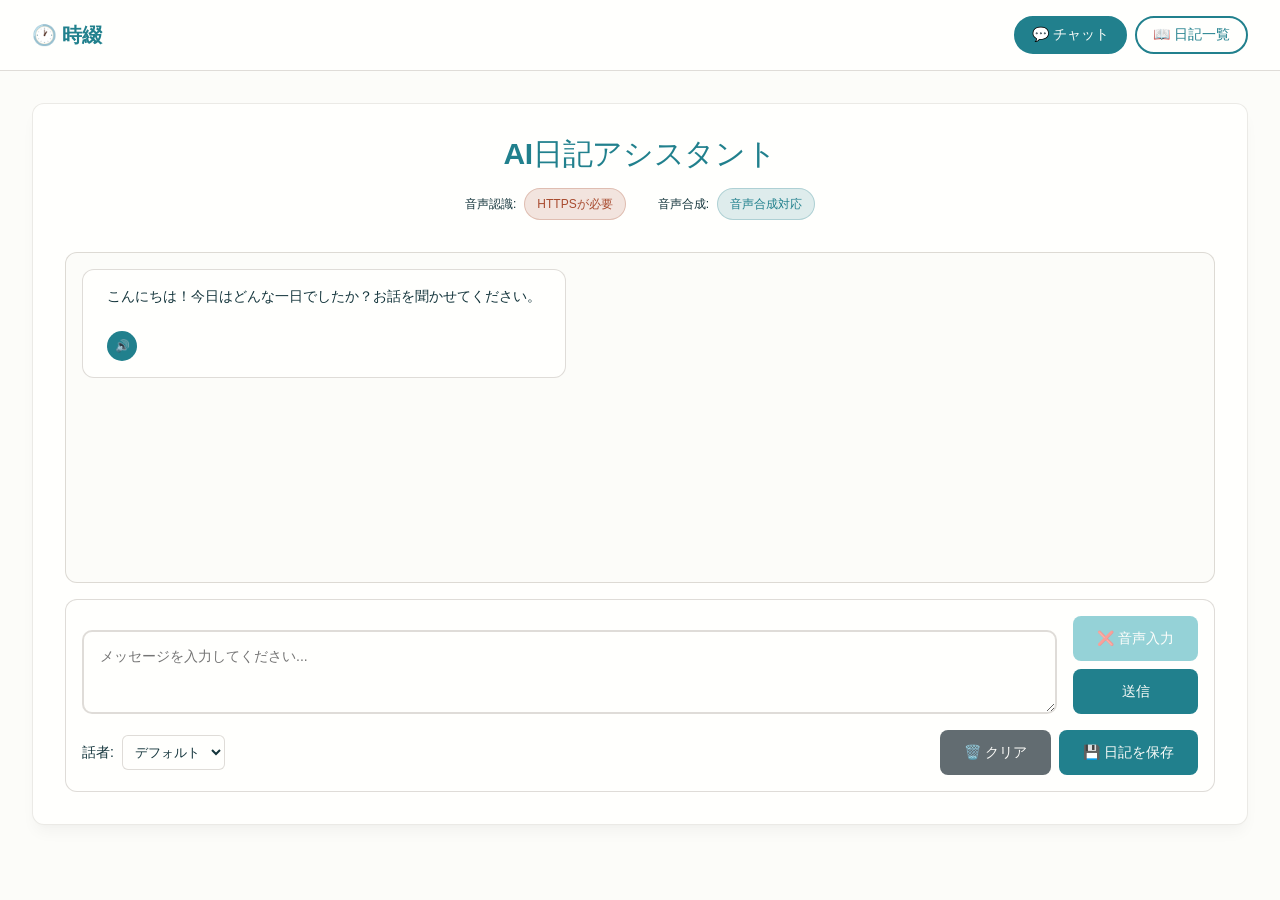
<file: index.html>
<!DOCTYPE html>
<html lang="ja">
<head>
    <meta charset="UTF-8">
    <meta name="viewport" content="width=device-width, initial-scale=1.0">
    <title>時綴 - AI日記アシスタント</title>
    <link rel="stylesheet" href="style.css">
</head>
<body>
    <!-- ナビゲーション -->
    <nav class="navbar">
        <div class="nav-container">
            <h1 class="app-title">🕐 時綴</h1>
            <div class="nav-buttons">
                <button class="nav-btn active" data-screen="chat">💬 チャット</button>
                <button class="nav-btn" data-screen="diary-list">📖 日記一覧</button>
            </div>
        </div>
    </nav>

    <!-- メインコンテンツ -->
    <main class="main-content">
        <!-- チャット画面 -->
        <div id="chat-screen" class="screen active">
            <div class="screen-header">
                <h2>AI日記アシスタント</h2>
                <div class="status-indicators">
                    <div class="status-item">
                        <span>音声認識:</span>
                        <span id="speech-support-status" class="status">確認中...</span>
                    </div>
                    <div class="status-item">
                        <span>音声合成:</span>
                        <span id="voicevox-status" class="status">確認中...</span>
                    </div>
                </div>
                <div id="voicevox-setup" class="setup-notice hidden">
                    <p>📢 Web Speech APIを使用した音声合成機能を利用します</p>
                </div>
            </div>

            <div class="chat-container">
                <div id="chat-messages" class="chat-messages">
                    <div class="message ai-message">
                        <div class="message-content">
                            <p>こんにちは！今日はどんな一日でしたか？お話を聞かせてください。</p>
                            <button class="voice-play-btn" data-text="こんにちは！今日はどんな一日でしたか？お話を聞かせてください。">🔊</button>
                        </div>
                    </div>
                </div>

                <div class="chat-input-container">
                    <div class="input-row">
                        <textarea id="chat-input" class="chat-input" placeholder="メッセージを入力してください..." rows="3"></textarea>
                        <div class="input-buttons">
                            <button id="voice-input-btn" class="btn btn--voice">🎤 音声入力</button>
                            <button id="send-btn" class="btn btn--primary">送信</button>
                        </div>
                    </div>
                    
                    <div class="chat-controls">
                        <div class="speaker-control">
                            <label for="speaker-select">話者:</label>
                            <select id="speaker-select" class="speaker-select">
                                <option value="1">デフォルト</option>
                            </select>
                        </div>
                        <div class="chat-actions">
                            <button id="clear-chat-btn" class="btn btn--secondary">🗑️ クリア</button>
                            <button id="save-diary-btn" class="btn btn--success">💾 日記を保存</button>
                        </div>
                    </div>
                </div>
            </div>
        </div>

        <!-- 日記一覧画面 -->
        <div id="diary-list-screen" class="screen">
            <div class="screen-header">
                <h2>日記一覧</h2>
                <div class="diary-controls">
                    <input type="text" id="diary-search" class="search-input" placeholder="日記を検索...">
                    <button class="btn btn--primary" onclick="startNewDiary()">✏️ 新しい日記</button>
                </div>
            </div>

            <div id="diary-entries" class="diary-entries">
                <div class="no-diaries">
                    <p>まだ日記がありません。新しい日記を作成してみましょう！</p>
                    <button class="btn btn--primary" onclick="startNewDiary()">新しい日記を書く</button>
                </div>
            </div>
        </div>
    </main>

    <!-- ローディングオーバーレイ -->
    <div id="loading-overlay" class="modal-overlay hidden">
        <div class="modal-content loading-modal">
            <div class="spinner"></div>
            <p>処理中...</p>
        </div>
    </div>

    <!-- 音声録音モーダル -->
    <div id="voice-recording" class="modal-overlay hidden">
        <div class="modal-content recording-modal">
            <div class="recording-indicator">
                <div class="recording-animation"></div>
                <h3>🎤 録音中...</h3>
                <p>お話しください</p>
            </div>
            <button id="stop-recording-btn" class="btn btn--error">⏹️ 停止</button>
        </div>
    </div>

    <!-- 許可モーダル -->
    <div id="permission-modal" class="modal-overlay hidden">
        <div class="modal-content permission-modal">
            <h3>🎤 マイクアクセス許可</h3>
            <p>音声入力機能を使用するために、マイクへのアクセス許可が必要です。</p>
            <div class="modal-buttons">
                <button id="grant-permission-btn" class="btn btn--primary">許可する</button>
                <button id="cancel-permission-btn" class="btn btn--secondary">キャンセル</button>
            </div>
        </div>
    </div>

    <script src="diary-app-webspeech.js"></script>
</body>
</html>
</file>
<file: style.css>
:root {
  /* Primitive Color Tokens */
  --color-white: rgba(255, 255, 255, 1);
  --color-black: rgba(0, 0, 0, 1);
  --color-cream-50: rgba(252, 252, 249, 1);
  --color-cream-100: rgba(255, 255, 253, 1);
  --color-gray-200: rgba(245, 245, 245, 1);
  --color-gray-300: rgba(167, 169, 169, 1);
  --color-gray-400: rgba(119, 124, 124, 1);
  --color-slate-500: rgba(98, 108, 113, 1);
  --color-brown-600: rgba(94, 82, 64, 1);
  --color-charcoal-700: rgba(31, 33, 33, 1);
  --color-charcoal-800: rgba(38, 40, 40, 1);
  --color-slate-900: rgba(19, 52, 59, 1);
  --color-teal-300: rgba(50, 184, 198, 1);
  --color-teal-400: rgba(45, 166, 178, 1);
  --color-teal-500: rgba(33, 128, 141, 1);
  --color-teal-600: rgba(29, 116, 128, 1);
  --color-teal-700: rgba(26, 104, 115, 1);
  --color-teal-800: rgba(41, 150, 161, 1);
  --color-red-400: rgba(255, 84, 89, 1);
  --color-red-500: rgba(192, 21, 47, 1);
  --color-orange-400: rgba(230, 129, 97, 1);
  --color-orange-500: rgba(168, 75, 47, 1);

  /* RGB versions for opacity control */
  --color-brown-600-rgb: 94, 82, 64;
  --color-teal-500-rgb: 33, 128, 141;
  --color-slate-900-rgb: 19, 52, 59;
  --color-slate-500-rgb: 98, 108, 113;
  --color-red-500-rgb: 192, 21, 47;
  --color-red-400-rgb: 255, 84, 89;
  --color-orange-500-rgb: 168, 75, 47;
  --color-orange-400-rgb: 230, 129, 97;

  /* Background color tokens (Light Mode) */
  --color-bg-1: rgba(59, 130, 246, 0.08); /* Light blue */
  --color-bg-2: rgba(245, 158, 11, 0.08); /* Light yellow */
  --color-bg-3: rgba(34, 197, 94, 0.08); /* Light green */
  --color-bg-4: rgba(239, 68, 68, 0.08); /* Light red */
  --color-bg-5: rgba(147, 51, 234, 0.08); /* Light purple */
  --color-bg-6: rgba(249, 115, 22, 0.08); /* Light orange */
  --color-bg-7: rgba(236, 72, 153, 0.08); /* Light pink */
  --color-bg-8: rgba(6, 182, 212, 0.08); /* Light cyan */

  /* Semantic Color Tokens (Light Mode) */
  --color-background: var(--color-cream-50);
  --color-surface: var(--color-cream-100);
  --color-text: var(--color-slate-900);
  --color-text-secondary: var(--color-slate-500);
  --color-primary: var(--color-teal-500);
  --color-primary-hover: var(--color-teal-600);
  --color-primary-active: var(--color-teal-700);
  --color-secondary: rgba(var(--color-brown-600-rgb), 0.12);
  --color-secondary-hover: rgba(var(--color-brown-600-rgb), 0.2);
  --color-secondary-active: rgba(var(--color-brown-600-rgb), 0.25);
  --color-border: rgba(var(--color-brown-600-rgb), 0.2);
  --color-btn-primary-text: var(--color-cream-50);
  --color-card-border: rgba(var(--color-brown-600-rgb), 0.12);
  --color-card-border-inner: rgba(var(--color-brown-600-rgb), 0.12);
  --color-error: var(--color-red-500);
  --color-success: var(--color-teal-500);
  --color-warning: var(--color-orange-500);
  --color-info: var(--color-slate-500);
  --color-focus-ring: rgba(var(--color-teal-500-rgb), 0.4);
  --color-select-caret: rgba(var(--color-slate-900-rgb), 0.8);

  /* Common style patterns */
  --focus-ring: 0 0 0 3px var(--color-focus-ring);
  --focus-outline: 2px solid var(--color-primary);
  --status-bg-opacity: 0.15;
  --status-border-opacity: 0.25;
  --select-caret-light: url("data:image/svg+xml,%3Csvg xmlns='http://www.w3.org/2000/svg' width='16' height='16' viewBox='0 0 24 24' fill='none' stroke='%23134252' stroke-width='2' stroke-linecap='round' stroke-linejoin='round'%3E%3Cpolyline points='6 9 12 15 18 9'%3E%3C/polyline%3E%3C/svg%3E");
  --select-caret-dark: url("data:image/svg+xml,%3Csvg xmlns='http://www.w3.org/2000/svg' width='16' height='16' viewBox='0 0 24 24' fill='none' stroke='%23f5f5f5' stroke-width='2' stroke-linecap='round' stroke-linejoin='round'%3E%3Cpolyline points='6 9 12 15 18 9'%3E%3C/polyline%3E%3C/svg%3E");

  /* RGB versions for opacity control */
  --color-success-rgb: 33, 128, 141;
  --color-error-rgb: 192, 21, 47;
  --color-warning-rgb: 168, 75, 47;
  --color-info-rgb: 98, 108, 113;

  /* Typography */
  --font-family-base: "FKGroteskNeue", "Geist", "Inter", -apple-system,
    BlinkMacSystemFont, "Segoe UI", Roboto, sans-serif;
  --font-family-mono: "Berkeley Mono", ui-monospace, SFMono-Regular, Menlo,
    Monaco, Consolas, monospace;
  --font-size-xs: 11px;
  --font-size-sm: 12px;
  --font-size-base: 14px;
  --font-size-md: 14px;
  --font-size-lg: 16px;
  --font-size-xl: 18px;
  --font-size-2xl: 20px;
  --font-size-3xl: 24px;
  --font-size-4xl: 30px;
  --font-weight-normal: 400;
  --font-weight-medium: 500;
  --font-weight-semibold: 550;
  --font-weight-bold: 600;
  --line-height-tight: 1.2;
  --line-height-normal: 1.5;
  --letter-spacing-tight: -0.01em;

  /* Spacing */
  --space-0: 0;
  --space-1: 1px;
  --space-2: 2px;
  --space-4: 4px;
  --space-6: 6px;
  --space-8: 8px;
  --space-10: 10px;
  --space-12: 12px;
  --space-16: 16px;
  --space-20: 20px;
  --space-24: 24px;
  --space-32: 32px;

  /* Border Radius */
  --radius-sm: 6px;
  --radius-base: 8px;
  --radius-md: 10px;
  --radius-lg: 12px;
  --radius-full: 9999px;

  /* Shadows */
  --shadow-xs: 0 1px 2px rgba(0, 0, 0, 0.02);
  --shadow-sm: 0 1px 3px rgba(0, 0, 0, 0.04), 0 1px 2px rgba(0, 0, 0, 0.02);
  --shadow-md: 0 4px 6px -1px rgba(0, 0, 0, 0.04),
    0 2px 4px -1px rgba(0, 0, 0, 0.02);
  --shadow-lg: 0 10px 15px -3px rgba(0, 0, 0, 0.04),
    0 4px 6px -2px rgba(0, 0, 0, 0.02);
  --shadow-inset-sm: inset 0 1px 0 rgba(255, 255, 255, 0.15),
    inset 0 -1px 0 rgba(0, 0, 0, 0.03);

  /* Animation */
  --duration-fast: 150ms;
  --duration-normal: 250ms;
  --ease-standard: cubic-bezier(0.16, 1, 0.3, 1);

  /* Layout */
  --container-sm: 640px;
  --container-md: 768px;
  --container-lg: 1024px;
  --container-xl: 1280px;
}

/* Dark mode colors */
@media (prefers-color-scheme: dark) {
  :root {
    /* RGB versions for opacity control (Dark Mode) */
    --color-gray-400-rgb: 119, 124, 124;
    --color-teal-300-rgb: 50, 184, 198;
    --color-gray-300-rgb: 167, 169, 169;
    --color-gray-200-rgb: 245, 245, 245;

    /* Background color tokens (Dark Mode) */
    --color-bg-1: rgba(29, 78, 216, 0.15); /* Dark blue */
    --color-bg-2: rgba(180, 83, 9, 0.15); /* Dark yellow */
    --color-bg-3: rgba(21, 128, 61, 0.15); /* Dark green */
    --color-bg-4: rgba(185, 28, 28, 0.15); /* Dark red */
    --color-bg-5: rgba(107, 33, 168, 0.15); /* Dark purple */
    --color-bg-6: rgba(194, 65, 12, 0.15); /* Dark orange */
    --color-bg-7: rgba(190, 24, 93, 0.15); /* Dark pink */
    --color-bg-8: rgba(8, 145, 178, 0.15); /* Dark cyan */
    
    /* Semantic Color Tokens (Dark Mode) */
    --color-background: var(--color-charcoal-700);
    --color-surface: var(--color-charcoal-800);
    --color-text: var(--color-gray-200);
    --color-text-secondary: rgba(var(--color-gray-300-rgb), 0.7);
    --color-primary: var(--color-teal-300);
    --color-primary-hover: var(--color-teal-400);
    --color-primary-active: var(--color-teal-800);
    --color-secondary: rgba(var(--color-gray-400-rgb), 0.15);
    --color-secondary-hover: rgba(var(--color-gray-400-rgb), 0.25);
    --color-secondary-active: rgba(var(--color-gray-400-rgb), 0.3);
    --color-border: rgba(var(--color-gray-400-rgb), 0.3);
    --color-error: var(--color-red-400);
    --color-success: var(--color-teal-300);
    --color-warning: var(--color-orange-400);
    --color-info: var(--color-gray-300);
    --color-focus-ring: rgba(var(--color-teal-300-rgb), 0.4);
    --color-btn-primary-text: var(--color-slate-900);
    --color-card-border: rgba(var(--color-gray-400-rgb), 0.2);
    --color-card-border-inner: rgba(var(--color-gray-400-rgb), 0.15);
    --shadow-inset-sm: inset 0 1px 0 rgba(255, 255, 255, 0.1),
      inset 0 -1px 0 rgba(0, 0, 0, 0.15);
    --button-border-secondary: rgba(var(--color-gray-400-rgb), 0.2);
    --color-border-secondary: rgba(var(--color-gray-400-rgb), 0.2);
    --color-select-caret: rgba(var(--color-gray-200-rgb), 0.8);

    /* Common style patterns - updated for dark mode */
    --focus-ring: 0 0 0 3px var(--color-focus-ring);
    --focus-outline: 2px solid var(--color-primary);
    --status-bg-opacity: 0.15;
    --status-border-opacity: 0.25;
    --select-caret-light: url("data:image/svg+xml,%3Csvg xmlns='http://www.w3.org/2000/svg' width='16' height='16' viewBox='0 0 24 24' fill='none' stroke='%23134252' stroke-width='2' stroke-linecap='round' stroke-linejoin='round'%3E%3Cpolyline points='6 9 12 15 18 9'%3E%3C/polyline%3E%3C/svg%3E");
    --select-caret-dark: url("data:image/svg+xml,%3Csvg xmlns='http://www.w3.org/2000/svg' width='16' height='16' viewBox='0 0 24 24' fill='none' stroke='%23f5f5f5' stroke-width='2' stroke-linecap='round' stroke-linejoin='round'%3E%3Cpolyline points='6 9 12 15 18 9'%3E%3C/polyline%3E%3C/svg%3E");

    /* RGB versions for dark mode */
    --color-success-rgb: var(--color-teal-300-rgb);
    --color-error-rgb: var(--color-red-400-rgb);
    --color-warning-rgb: var(--color-orange-400-rgb);
    --color-info-rgb: var(--color-gray-300-rgb);
  }
}

/* Data attribute for manual theme switching */
[data-color-scheme="dark"] {
  /* RGB versions for opacity control (dark mode) */
  --color-gray-400-rgb: 119, 124, 124;
  --color-teal-300-rgb: 50, 184, 198;
  --color-gray-300-rgb: 167, 169, 169;
  --color-gray-200-rgb: 245, 245, 245;

  /* Colorful background palette - Dark Mode */
  --color-bg-1: rgba(29, 78, 216, 0.15); /* Dark blue */
  --color-bg-2: rgba(180, 83, 9, 0.15); /* Dark yellow */
  --color-bg-3: rgba(21, 128, 61, 0.15); /* Dark green */
  --color-bg-4: rgba(185, 28, 28, 0.15); /* Dark red */
  --color-bg-5: rgba(107, 33, 168, 0.15); /* Dark purple */
  --color-bg-6: rgba(194, 65, 12, 0.15); /* Dark orange */
  --color-bg-7: rgba(190, 24, 93, 0.15); /* Dark pink */
  --color-bg-8: rgba(8, 145, 178, 0.15); /* Dark cyan */
  
  /* Semantic Color Tokens (Dark Mode) */
  --color-background: var(--color-charcoal-700);
  --color-surface: var(--color-charcoal-800);
  --color-text: var(--color-gray-200);
  --color-text-secondary: rgba(var(--color-gray-300-rgb), 0.7);
  --color-primary: var(--color-teal-300);
  --color-primary-hover: var(--color-teal-400);
  --color-primary-active: var(--color-teal-800);
  --color-secondary: rgba(var(--color-gray-400-rgb), 0.15);
  --color-secondary-hover: rgba(var(--color-gray-400-rgb), 0.25);
  --color-secondary-active: rgba(var(--color-gray-400-rgb), 0.3);
  --color-border: rgba(var(--color-gray-400-rgb), 0.3);
  --color-error: var(--color-red-400);
  --color-success: var(--color-teal-300);
  --color-warning: var(--color-orange-400);
  --color-info: var(--color-gray-300);
  --color-focus-ring: rgba(var(--color-teal-300-rgb), 0.4);
  --color-btn-primary-text: var(--color-slate-900);
  --color-card-border: rgba(var(--color-gray-400-rgb), 0.15);
  --color-card-border-inner: rgba(var(--color-gray-400-rgb), 0.15);
  --shadow-inset-sm: inset 0 1px 0 rgba(255, 255, 255, 0.1),
    inset 0 -1px 0 rgba(0, 0, 0, 0.15);
  --color-border-secondary: rgba(var(--color-gray-400-rgb), 0.2);
  --color-select-caret: rgba(var(--color-gray-200-rgb), 0.8);

  /* Common style patterns - updated for dark mode */
  --focus-ring: 0 0 0 3px var(--color-focus-ring);
  --focus-outline: 2px solid var(--color-primary);
  --status-bg-opacity: 0.15;
  --status-border-opacity: 0.25;
  --select-caret-light: url("data:image/svg+xml,%3Csvg xmlns='http://www.w3.org/2000/svg' width='16' height='16' viewBox='0 0 24 24' fill='none' stroke='%23134252' stroke-width='2' stroke-linecap='round' stroke-linejoin='round'%3E%3Cpolyline points='6 9 12 15 18 9'%3E%3C/polyline%3E%3C/svg%3E");
  --select-caret-dark: url("data:image/svg+xml,%3Csvg xmlns='http://www.w3.org/2000/svg' width='16' height='16' viewBox='0 0 24 24' fill='none' stroke='%23f5f5f5' stroke-width='2' stroke-linecap='round' stroke-linejoin='round'%3E%3Cpolyline points='6 9 12 15 18 9'%3E%3C/polyline%3E%3C/svg%3E");

  /* RGB versions for dark mode */
  --color-success-rgb: var(--color-teal-300-rgb);
  --color-error-rgb: var(--color-red-400-rgb);
  --color-warning-rgb: var(--color-orange-400-rgb);
  --color-info-rgb: var(--color-gray-300-rgb);
}

[data-color-scheme="light"] {
  /* RGB versions for opacity control (light mode) */
  --color-brown-600-rgb: 94, 82, 64;
  --color-teal-500-rgb: 33, 128, 141;
  --color-slate-900-rgb: 19, 52, 59;
  
  /* Semantic Color Tokens (Light Mode) */
  --color-background: var(--color-cream-50);
  --color-surface: var(--color-cream-100);
  --color-text: var(--color-slate-900);
  --color-text-secondary: var(--color-slate-500);
  --color-primary: var(--color-teal-500);
  --color-primary-hover: var(--color-teal-600);
  --color-primary-active: var(--color-teal-700);
  --color-secondary: rgba(var(--color-brown-600-rgb), 0.12);
  --color-secondary-hover: rgba(var(--color-brown-600-rgb), 0.2);
  --color-secondary-active: rgba(var(--color-brown-600-rgb), 0.25);
  --color-border: rgba(var(--color-brown-600-rgb), 0.2);
  --color-btn-primary-text: var(--color-cream-50);
  --color-card-border: rgba(var(--color-brown-600-rgb), 0.12);
  --color-card-border-inner: rgba(var(--color-brown-600-rgb), 0.12);
  --color-error: var(--color-red-500);
  --color-success: var(--color-teal-500);
  --color-warning: var(--color-orange-500);
  --color-info: var(--color-slate-500);
  --color-focus-ring: rgba(var(--color-teal-500-rgb), 0.4);

  /* RGB versions for light mode */
  --color-success-rgb: var(--color-teal-500-rgb);
  --color-error-rgb: var(--color-red-500-rgb);
  --color-warning-rgb: var(--color-orange-500-rgb);
  --color-info-rgb: var(--color-slate-500-rgb);
}

/* Base styles */
html {
  font-size: var(--font-size-base);
  font-family: var(--font-family-base);
  line-height: var(--line-height-normal);
  color: var(--color-text);
  background-color: var(--color-background);
  -webkit-font-smoothing: antialiased;
  box-sizing: border-box;
}

body {
  margin: 0;
  padding: 0;
}

*,
*::before,
*::after {
  box-sizing: inherit;
}

/* Typography */
h1,
h2,
h3,
h4,
h5,
h6 {
  margin: 0;
  font-weight: var(--font-weight-semibold);
  line-height: var(--line-height-tight);
  color: var(--color-text);
  letter-spacing: var(--letter-spacing-tight);
}

h1 {
  font-size: var(--font-size-4xl);
}
h2 {
  font-size: var(--font-size-3xl);
}
h3 {
  font-size: var(--font-size-2xl);
}
h4 {
  font-size: var(--font-size-xl);
}
h5 {
  font-size: var(--font-size-lg);
}
h6 {
  font-size: var(--font-size-md);
}

p {
  margin: 0 0 var(--space-16) 0;
}

a {
  color: var(--color-primary);
  text-decoration: none;
  transition: color var(--duration-fast) var(--ease-standard);
}

a:hover {
  color: var(--color-primary-hover);
}

code,
pre {
  font-family: var(--font-family-mono);
  font-size: calc(var(--font-size-base) * 0.95);
  background-color: var(--color-secondary);
  border-radius: var(--radius-sm);
}

code {
  padding: var(--space-1) var(--space-4);
}

pre {
  padding: var(--space-16);
  margin: var(--space-16) 0;
  overflow: auto;
  border: 1px solid var(--color-border);
}

pre code {
  background: none;
  padding: 0;
}

/* Buttons */
.btn {
  display: inline-flex;
  align-items: center;
  justify-content: center;
  padding: var(--space-8) var(--space-16);
  border-radius: var(--radius-base);
  font-size: var(--font-size-base);
  font-weight: 500;
  line-height: 1.5;
  cursor: pointer;
  transition: all var(--duration-normal) var(--ease-standard);
  border: none;
  text-decoration: none;
  position: relative;
}

.btn:focus-visible {
  outline: none;
  box-shadow: var(--focus-ring);
}

.btn--primary {
  background: var(--color-primary);
  color: var(--color-btn-primary-text);
}

.btn--primary:hover {
  background: var(--color-primary-hover);
}

.btn--primary:active {
  background: var(--color-primary-active);
}

.btn--secondary {
  background: var(--color-secondary);
  color: var(--color-text);
}

.btn--secondary:hover {
  background: var(--color-secondary-hover);
}

.btn--secondary:active {
  background: var(--color-secondary-active);
}

.btn--outline {
  background: transparent;
  border: 1px solid var(--color-border);
  color: var(--color-text);
}

.btn--outline:hover {
  background: var(--color-secondary);
}

.btn--sm {
  padding: var(--space-4) var(--space-12);
  font-size: var(--font-size-sm);
  border-radius: var(--radius-sm);
}

.btn--lg {
  padding: var(--space-10) var(--space-20);
  font-size: var(--font-size-lg);
  border-radius: var(--radius-md);
}

.btn--full-width {
  width: 100%;
}

.btn:disabled {
  opacity: 0.5;
  cursor: not-allowed;
}

/* Form elements */
.form-control {
  display: block;
  width: 100%;
  padding: var(--space-8) var(--space-12);
  font-size: var(--font-size-md);
  line-height: 1.5;
  color: var(--color-text);
  background-color: var(--color-surface);
  border: 1px solid var(--color-border);
  border-radius: var(--radius-base);
  transition: border-color var(--duration-fast) var(--ease-standard),
    box-shadow var(--duration-fast) var(--ease-standard);
}

textarea.form-control {
  font-family: var(--font-family-base);
  font-size: var(--font-size-base);
}

select.form-control {
  padding: var(--space-8) var(--space-12);
  -webkit-appearance: none;
  -moz-appearance: none;
  appearance: none;
  background-image: var(--select-caret-light);
  background-repeat: no-repeat;
  background-position: right var(--space-12) center;
  background-size: 16px;
  padding-right: var(--space-32);
}

/* Add a dark mode specific caret */
@media (prefers-color-scheme: dark) {
  select.form-control {
    background-image: var(--select-caret-dark);
  }
}

/* Also handle data-color-scheme */
[data-color-scheme="dark"] select.form-control {
  background-image: var(--select-caret-dark);
}

[data-color-scheme="light"] select.form-control {
  background-image: var(--select-caret-light);
}

.form-control:focus {
  border-color: var(--color-primary);
  outline: var(--focus-outline);
}

.form-label {
  display: block;
  margin-bottom: var(--space-8);
  font-weight: var(--font-weight-medium);
  font-size: var(--font-size-sm);
}

.form-group {
  margin-bottom: var(--space-16);
}

/* Card component */
.card {
  background-color: var(--color-surface);
  border-radius: var(--radius-lg);
  border: 1px solid var(--color-card-border);
  box-shadow: var(--shadow-sm);
  overflow: hidden;
  transition: box-shadow var(--duration-normal) var(--ease-standard);
}

.card:hover {
  box-shadow: var(--shadow-md);
}

.card__body {
  padding: var(--space-16);
}

.card__header,
.card__footer {
  padding: var(--space-16);
  border-bottom: 1px solid var(--color-card-border-inner);
}

/* Status indicators - simplified with CSS variables */
.status {
  display: inline-flex;
  align-items: center;
  padding: var(--space-6) var(--space-12);
  border-radius: var(--radius-full);
  font-weight: var(--font-weight-medium);
  font-size: var(--font-size-sm);
}

.status--success {
  background-color: rgba(
    var(--color-success-rgb, 33, 128, 141),
    var(--status-bg-opacity)
  );
  color: var(--color-success);
  border: 1px solid
    rgba(var(--color-success-rgb, 33, 128, 141), var(--status-border-opacity));
}

.status--error {
  background-color: rgba(
    var(--color-error-rgb, 192, 21, 47),
    var(--status-bg-opacity)
  );
  color: var(--color-error);
  border: 1px solid
    rgba(var(--color-error-rgb, 192, 21, 47), var(--status-border-opacity));
}

.status--warning {
  background-color: rgba(
    var(--color-warning-rgb, 168, 75, 47),
    var(--status-bg-opacity)
  );
  color: var(--color-warning);
  border: 1px solid
    rgba(var(--color-warning-rgb, 168, 75, 47), var(--status-border-opacity));
}

.status--info {
  background-color: rgba(
    var(--color-info-rgb, 98, 108, 113),
    var(--status-bg-opacity)
  );
  color: var(--color-info);
  border: 1px solid
    rgba(var(--color-info-rgb, 98, 108, 113), var(--status-border-opacity));
}

/* Container layout */
.container {
  width: 100%;
  margin-right: auto;
  margin-left: auto;
  padding-right: var(--space-16);
  padding-left: var(--space-16);
}

@media (min-width: 640px) {
  .container {
    max-width: var(--container-sm);
  }
}
@media (min-width: 768px) {
  .container {
    max-width: var(--container-md);
  }
}
@media (min-width: 1024px) {
  .container {
    max-width: var(--container-lg);
  }
}
@media (min-width: 1280px) {
  .container {
    max-width: var(--container-xl);
  }
}

/* Utility classes */
.flex {
  display: flex;
}
.flex-col {
  flex-direction: column;
}
.items-center {
  align-items: center;
}
.justify-center {
  justify-content: center;
}
.justify-between {
  justify-content: space-between;
}
.gap-4 {
  gap: var(--space-4);
}
.gap-8 {
  gap: var(--space-8);
}
.gap-16 {
  gap: var(--space-16);
}

.m-0 {
  margin: 0;
}
.mt-8 {
  margin-top: var(--space-8);
}
.mb-8 {
  margin-bottom: var(--space-8);
}
.mx-8 {
  margin-left: var(--space-8);
  margin-right: var(--space-8);
}
.my-8 {
  margin-top: var(--space-8);
  margin-bottom: var(--space-8);
}

.p-0 {
  padding: 0;
}
.py-8 {
  padding-top: var(--space-8);
  padding-bottom: var(--space-8);
}
.px-8 {
  padding-left: var(--space-8);
  padding-right: var(--space-8);
}
.py-16 {
  padding-top: var(--space-16);
  padding-bottom: var(--space-16);
}
.px-16 {
  padding-left: var(--space-16);
  padding-right: var(--space-16);
}

.block {
  display: block;
}
.hidden {
  display: none;
}

/* Accessibility */
.sr-only {
  position: absolute;
  width: 1px;
  height: 1px;
  padding: 0;
  margin: -1px;
  overflow: hidden;
  clip: rect(0, 0, 0, 0);
  white-space: nowrap;
  border-width: 0;
}

:focus-visible {
  outline: var(--focus-outline);
  outline-offset: 2px;
}

/* Dark mode specifics */
[data-color-scheme="dark"] .btn--outline {
  border: 1px solid var(--color-border-secondary);
}

@font-face {
  font-family: 'FKGroteskNeue';
  src: url('https://r2cdn.perplexity.ai/fonts/FKGroteskNeue.woff2')
    format('woff2');
}

/* END PERPLEXITY DESIGN SYSTEM */
/* 基本設定 */
* {
    margin: 0;
    padding: 0;
    box-sizing: border-box;
}

body {
    font-family: var(--font-family-base);
    background: var(--color-background);
    min-height: 100vh;
    color: var(--color-text);
}

.hidden {
    display: none !important;
}

/* ナビゲーション */
.navbar {
    background: var(--color-surface);
    backdrop-filter: blur(10px);
    border-bottom: 1px solid var(--color-border);
    position: sticky;
    top: 0;
    z-index: 100;
}

.nav-container {
    max-width: var(--container-xl);
    margin: 0 auto;
    padding: var(--space-16) var(--space-32);
    display: flex;
    justify-content: space-between;
    align-items: center;
}

.app-title {
    font-size: var(--font-size-2xl);
    font-weight: var(--font-weight-bold);
    color: var(--color-primary);
}

.nav-buttons {
    display: flex;
    gap: var(--space-8);
}

.nav-btn {
    padding: var(--space-8) var(--space-16);
    border: 2px solid var(--color-primary);
    background: transparent;
    color: var(--color-primary);
    border-radius: var(--radius-full);
    cursor: pointer;
    transition: all var(--duration-normal) var(--ease-standard);
    font-weight: var(--font-weight-medium);
    font-size: var(--font-size-base);
}

.nav-btn:hover {
    background: var(--color-primary);
    color: var(--color-btn-primary-text);
    transform: translateY(-2px);
}

.nav-btn.active {
    background: var(--color-primary);
    color: var(--color-btn-primary-text);
}

.nav-btn:focus-visible {
    outline: var(--focus-outline);
    outline-offset: 2px;
}

/* メインコンテンツ */
.main-content {
    max-width: var(--container-xl);
    margin: 0 auto;
    padding: var(--space-32);
    min-height: calc(100vh - 80px);
}

/* 画面管理 */
.screen {
    display: none;
    background: var(--color-surface);
    border-radius: var(--radius-lg);
    padding: var(--space-32);
    box-shadow: var(--shadow-lg);
    backdrop-filter: blur(10px);
    min-height: 70vh;
    border: 1px solid var(--color-card-border);
}

.screen.active {
    display: block;
}

.screen-header {
    margin-bottom: var(--space-32);
    text-align: center;
}

.screen-header h2 {
    color: var(--color-primary);
    margin-bottom: var(--space-16);
    font-size: var(--font-size-4xl);
    font-weight: var(--font-weight-semibold);
}

/* ステータス表示 */
.status-indicators {
    display: flex;
    justify-content: center;
    gap: var(--space-32);
    margin-bottom: var(--space-16);
    flex-wrap: wrap;
}

.status-item {
    display: flex;
    align-items: center;
    gap: var(--space-8);
    font-size: var(--font-size-sm);
}

.status {
    padding: var(--space-6) var(--space-12);
    border-radius: var(--radius-full);
    font-size: var(--font-size-sm);
    font-weight: var(--font-weight-medium);
}

.status--success {
    background-color: rgba(var(--color-success-rgb), var(--status-bg-opacity));
    color: var(--color-success);
    border: 1px solid rgba(var(--color-success-rgb), var(--status-border-opacity));
}

.status--error {
    background-color: rgba(var(--color-error-rgb), var(--status-bg-opacity));
    color: var(--color-error);
    border: 1px solid rgba(var(--color-error-rgb), var(--status-border-opacity));
}

.status--warning {
    background-color: rgba(var(--color-warning-rgb), var(--status-bg-opacity));
    color: var(--color-warning);
    border: 1px solid rgba(var(--color-warning-rgb), var(--status-border-opacity));
}

.setup-notice {
    background: var(--color-bg-1);
    border: 1px solid var(--color-border);
    border-radius: var(--radius-md);
    padding: var(--space-16);
    margin-top: var(--space-16);
    text-align: center;
    color: var(--color-primary);
}

/* チャット */
.chat-container {
    display: flex;
    flex-direction: column;
    height: 60vh;
}

.chat-messages {
    flex: 1;
    overflow-y: auto;
    padding: var(--space-16);
    background: var(--color-background);
    border-radius: var(--radius-lg);
    margin-bottom: var(--space-16);
    max-height: 400px;
    border: 1px solid var(--color-border);
}

.message {
    margin-bottom: var(--space-24);
    display: flex;
}

.user-message {
    justify-content: flex-end;
}

.ai-message {
    justify-content: flex-start;
}

.message-content {
    max-width: 70%;
    padding: var(--space-16) var(--space-24);
    border-radius: var(--radius-lg);
    position: relative;
}

.user-message .message-content {
    background: var(--color-primary);
    color: var(--color-btn-primary-text);
}

.ai-message .message-content {
    background: var(--color-surface);
    border: 1px solid var(--color-border);
    color: var(--color-text);
}

.voice-play-btn {
    background: var(--color-success);
    color: var(--color-btn-primary-text);
    border: none;
    border-radius: var(--radius-full);
    width: 30px;
    height: 30px;
    cursor: pointer;
    margin-top: var(--space-8);
    transition: all var(--duration-normal) var(--ease-standard);
    font-size: var(--font-size-sm);
}

.voice-play-btn:hover {
    background: var(--color-primary-hover);
    transform: scale(1.1);
}

.voice-play-btn:disabled {
    background: var(--color-text-secondary);
    cursor: not-allowed;
}

.voice-play-btn:focus-visible {
    outline: var(--focus-outline);
    outline-offset: 2px;
}

/* チャット入力エリア */
.chat-input-container {
    background: var(--color-surface);
    border-radius: var(--radius-lg);
    padding: var(--space-16);
    border: 1px solid var(--color-border);
}

.input-row {
    display: flex;
    gap: var(--space-16);
    margin-bottom: var(--space-16);
    align-items: flex-end;
}

.chat-input {
    flex: 1;
    padding: var(--space-16);
    border: 2px solid var(--color-border);
    border-radius: var(--radius-md);
    resize: vertical;
    font-family: var(--font-family-base);
    font-size: var(--font-size-base);
    transition: border-color var(--duration-normal) var(--ease-standard);
    background-color: var(--color-surface);
    color: var(--color-text);
}

.chat-input:focus {
    outline: none;
    border-color: var(--color-primary);
}

.input-buttons {
    display: flex;
    flex-direction: column;
    gap: var(--space-8);
}

.chat-controls {
    display: flex;
    justify-content: space-between;
    align-items: center;
    flex-wrap: wrap;
    gap: var(--space-16);
}

.speaker-control {
    display: flex;
    align-items: center;
    gap: var(--space-8);
}

.speaker-select {
    padding: var(--space-8);
    border: 1px solid var(--color-border);
    border-radius: var(--radius-sm);
    background-color: var(--color-surface);
    color: var(--color-text);
    font-family: var(--font-family-base);
}

.chat-actions {
    display: flex;
    gap: var(--space-8);
}

/* ボタンスタイル */
.btn {
    padding: var(--space-12) var(--space-24);
    border: none;
    border-radius: var(--radius-base);
    cursor: pointer;
    font-weight: var(--font-weight-medium);
    transition: all var(--duration-normal) var(--ease-standard);
    text-decoration: none;
    display: inline-flex;
    align-items: center;
    justify-content: center;
    gap: var(--space-8);
    font-size: var(--font-size-base);
    font-family: var(--font-family-base);
}

.btn:focus-visible {
    outline: var(--focus-outline);
    outline-offset: 2px;
}

.btn--primary {
    background: var(--color-primary);
    color: var(--color-btn-primary-text);
}

.btn--primary:hover {
    background: var(--color-primary-hover);
    transform: translateY(-2px);
}

.btn--secondary {
    background: var(--color-text-secondary);
    color: var(--color-btn-primary-text);
}

.btn--secondary:hover {
    background: var(--color-slate-500);
    transform: translateY(-2px);
}

.btn--success {
    background: var(--color-success);
    color: var(--color-btn-primary-text);
}

.btn--success:hover {
    background: var(--color-primary-hover);
    transform: translateY(-2px);
}

.btn--error {
    background: var(--color-error);
    color: var(--color-btn-primary-text);
}

.btn--error:hover {
    background: var(--color-red-500);
    transform: translateY(-2px);
}

.btn--voice {
    background: var(--color-teal-400);
    color: var(--color-btn-primary-text);
}

.btn--voice:hover {
    background: var(--color-teal-500);
    transform: translateY(-2px);
}

.btn--sm {
    padding: var(--space-8) var(--space-16);
    font-size: var(--font-size-sm);
}

.btn--outline {
    background: transparent;
    border: 2px solid var(--color-primary);
    color: var(--color-primary);
}

.btn--outline:hover {
    background: var(--color-primary);
    color: var(--color-btn-primary-text);
}

/* 日記一覧 */
.diary-controls {
    display: flex;
    gap: var(--space-16);
    margin-bottom: var(--space-32);
    align-items: center;
    flex-wrap: wrap;
}

.search-input {
    flex: 1;
    min-width: 200px;
    padding: var(--space-12) var(--space-16);
    border: 2px solid var(--color-border);
    border-radius: var(--radius-md);
    font-size: var(--font-size-base);
    background-color: var(--color-surface);
    color: var(--color-text);
    font-family: var(--font-family-base);
}

.search-input:focus {
    outline: none;
    border-color: var(--color-primary);
}

.diary-entries {
    display: flex;
    flex-direction: column;
    gap: var(--space-16);
}

.diary-entry {
    background: var(--color-surface);
    border: 1px solid var(--color-card-border);
    border-radius: var(--radius-lg);
    padding: var(--space-24);
    transition: all var(--duration-normal) var(--ease-standard);
    box-shadow: var(--shadow-sm);
}

.diary-entry:hover {
    transform: translateY(-2px);
    box-shadow: var(--shadow-md);
}

.diary-entry-header {
    display: flex;
    justify-content: space-between;
    align-items: center;
    margin-bottom: var(--space-16);
    flex-wrap: wrap;
    gap: var(--space-16);
}

.diary-entry-date {
    font-size: var(--font-size-sm);
    color: var(--color-text-secondary);
    font-weight: var(--font-weight-medium);
}

.diary-entry-actions {
    display: flex;
    gap: var(--space-8);
}

.diary-entry-content {
    line-height: var(--line-height-normal);
}

.diary-entry-content h3 {
    color: var(--color-primary);
    margin-bottom: var(--space-8);
    font-weight: var(--font-weight-semibold);
}

.no-diaries {
    text-align: center;
    padding: var(--space-32) var(--space-16);
    color: var(--color-text-secondary);
}

.no-diaries p {
    margin-bottom: var(--space-32);
    font-size: var(--font-size-lg);
}

/* モーダル */
.modal-overlay {
    position: fixed;
    top: 0;
    left: 0;
    width: 100%;
    height: 100%;
    background: rgba(0, 0, 0, 0.7);
    display: flex;
    justify-content: center;
    align-items: center;
    z-index: 1000;
    backdrop-filter: blur(5px);
}

.modal-content {
    background: var(--color-surface);
    border-radius: var(--radius-lg);
    padding: var(--space-32);
    max-width: 90%;
    max-height: 90%;
    text-align: center;
    box-shadow: var(--shadow-lg);
    border: 1px solid var(--color-border);
}

/* ローディングモーダル */
.loading-modal {
    display: flex;
    flex-direction: column;
    align-items: center;
    gap: var(--space-16);
}

.spinner {
    width: 50px;
    height: 50px;
    border: 4px solid var(--color-border);
    border-top: 4px solid var(--color-primary);
    border-radius: var(--radius-full);
    animation: spin 1s linear infinite;
}

@keyframes spin {
    0% { transform: rotate(0deg); }
    100% { transform: rotate(360deg); }
}

/* 録音モーダル */
.recording-modal {
    min-width: 300px;
}

.recording-indicator {
    margin-bottom: var(--space-32);
}

.recording-animation {
    width: 80px;
    height: 80px;
    background: var(--color-error);
    border-radius: var(--radius-full);
    margin: 0 auto var(--space-16);
    animation: pulse 1.5s ease-in-out infinite;
}

@keyframes pulse {
    0% {
        transform: scale(1);
        opacity: 1;
    }
    50% {
        transform: scale(1.1);
        opacity: 0.7;
    }
    100% {
        transform: scale(1);
        opacity: 1;
    }
}

/* 許可モーダル */
.permission-modal {
    max-width: 400px;
}

.permission-modal h3 {
    color: var(--color-primary);
    margin-bottom: var(--space-16);
    font-weight: var(--font-weight-semibold);
}

.permission-modal p {
    margin-bottom: var(--space-32);
    line-height: var(--line-height-normal);
    color: var(--color-text-secondary);
}

.modal-buttons {
    display: flex;
    gap: var(--space-16);
    justify-content: center;
}

/* レスポンシブ - Mobile Portrait (480px) */
@media (max-width: 480px) {
    .nav-container {
        padding: var(--space-16);
        flex-direction: column;
        gap: var(--space-16);
    }

    .main-content {
        padding: var(--space-16);
    }

    .screen {
        padding: var(--space-16);
        border-radius: var(--radius-md);
    }

    .screen-header h2 {
        font-size: var(--font-size-3xl);
    }

    .status-indicators {
        gap: var(--space-16);
        flex-direction: column;
        align-items: center;
    }

    .input-row {
        flex-direction: column;
        gap: var(--space-12);
    }

    .input-buttons {
        flex-direction: row;
        justify-content: stretch;
    }

    .chat-controls {
        flex-direction: column;
        align-items: stretch;
    }

    .chat-actions {
        justify-content: stretch;
    }

    .diary-controls {
        flex-direction: column;
    }

    .diary-entry {
        padding: var(--space-16);
    }

    .diary-entry-header {
        flex-direction: column;
        align-items: stretch;
        text-align: center;
    }

    .message-content {
        max-width: 85%;
    }

    .modal-content {
        margin: var(--space-16);
        padding: var(--space-24);
    }

    .modal-buttons {
        flex-direction: column;
    }

    .btn {
        font-size: var(--font-size-sm);
        padding: var(--space-10) var(--space-16);
    }

    .btn--sm {
        padding: var(--space-6) var(--space-12);
        font-size: var(--font-size-xs);
    }
}

/* レスポンシブ - Tablet */
@media (max-width: 768px) and (min-width: 481px) {
    .nav-container {
        padding: var(--space-16);
        flex-direction: column;
        gap: var(--space-16);
    }

    .main-content {
        padding: var(--space-20);
    }

    .screen {
        padding: var(--space-20);
    }

    .input-row {
        flex-direction: column;
    }

    .input-buttons {
        flex-direction: row;
        justify-content: stretch;
    }

    .chat-controls {
        flex-direction: column;
        align-items: stretch;
    }

    .chat-actions {
        justify-content: stretch;
    }

    .diary-controls {
        flex-direction: column;
    }

    .diary-entry-header {
        flex-direction: column;
        align-items: stretch;
        text-align: center;
    }

    .message-content {
        max-width: 85%;
    }

    .modal-content {
        margin: var(--space-16);
        padding: var(--space-24);
    }

    .modal-buttons {
        flex-direction: column;
    }
}
</file>
